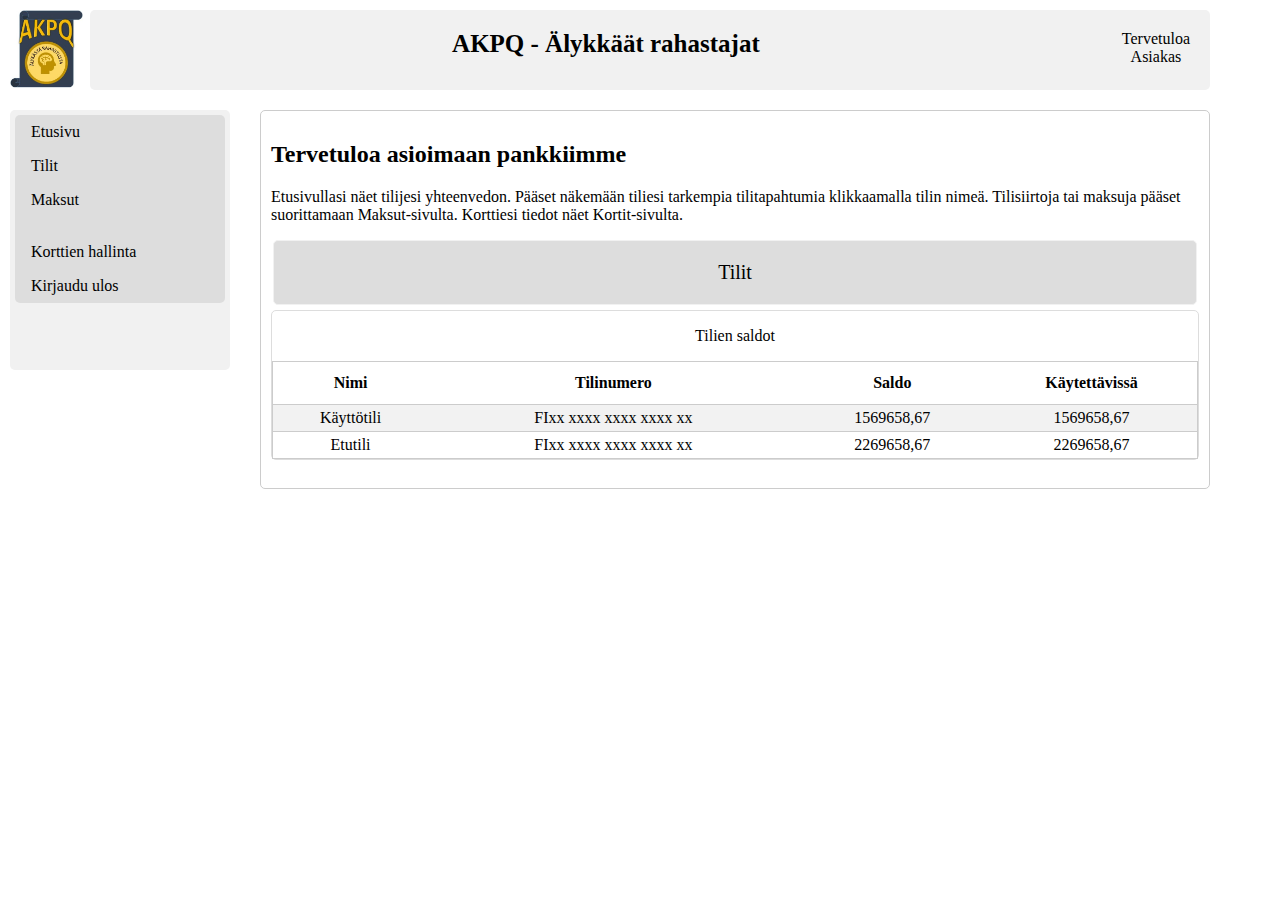
<file: asiakas_etusivu.html>
<!DOCTYPE html>
<html lang="en" dir="ltr">
  <head>
    <meta charset="utf-8">
    <link rel="stylesheet" href="css/style.css">
    <script src="functions/jsfunctions.js" charset="utf-8"></script>

    <title>A-K-P-Q</title>
  </head>
  <body>
    <div id="mainheader">
      <div class="headerlogo">
        <a href="index.html">
          <img src="images/akpq_logo1.jpg" alt="logo">
        </a>
      </div>
      <div class="header">
        <div class="keski">
          <b>AKPQ - Älykkäät rahastajat</b>
        </div>
        <div class="oikeakulma">
          Tervetuloa<br> Asiakas
        </div>
      </div>

    </div>
    <div id="menu">
      <ul>
        <li><a onclick="loadXMLDoc('asiakas_etusivu.html')">Etusivu</a></li>
        <li><a onclick="loadXMLDoc('tilit.php')">Tilit</a></li>
        <li><a onclick="loadXMLDoc('maksut.html')">Maksut</a></li><br>
        <li><a onclick="loadXMLDoc('kortit.html')">Korttien hallinta</a></li>
        <!-- <li><a onclick="loadXMLDoc('asetukset')">Asetukset</a></li> -->
        <li><a href="index.html">Kirjaudu ulos</a></li>
      </ul>
    </div>

    <div id="content">
      <div class="content_ylin">
        <h2>Tervetuloa asioimaan pankkiimme</h2>
        <p> Etusivullasi näet tilijesi yhteenvedon. Pääset näkemään tiliesi tarkempia tilitapahtumia klikkaamalla tilin nimeä.
          Tilisiirtoja tai maksuja pääset suorittamaan Maksut-sivulta. Korttiesi tiedot näet Kortit-sivulta.
        </p>
      </div>
    <div class="nayta_paneeli" onclick="nayta()">
      <p>Tilit</p>
    </div>
    <div id="piilo_ikkuna">
      <p>Tilien saldot</p>
      <table>
        <tr>
          <th>Nimi</th>
          <th>Tilinumero</th>
          <th>Saldo</th>
          <th>Käytettävissä</th>
        </tr>
        <tr>
          <td>Käyttötili</td>
          <td>FIxx xxxx xxxx xxxx xx</td>
          <td>1569658,67</td>
          <td>1569658,67</td>
        </tr>
        <tr>
          <td>Etutili</td>
          <td>FIxx xxxx xxxx xxxx xx</td>
          <td>2269658,67</td>
          <td>2269658,67</td>
        </tr>
      </table>
    </div>
    <br>
    <div id="footer">
    </div>
<!-- <script type="text/javascript">
function piilota() {
    document.getElementById("piilo_ikkuna").style.display = "block";
</script> -->
  </body>
</html>
</file>
<file: css/style.css>
body{
  max-width: 1200px;
  margin-left: 10px;
  margin-top: 10px;
  margin-right: 10px;
}
#mainheader{

  text-align: center;
  height: 80px;
}
.headerlogo img{
  height: 80px;
  float: left;
  display: inline-block;
}
.header{
  background-color: #f1f1f1;
  padding: 10px 10px 10px 10px;
  border-radius: 5px;
  text-align: center;
  height: 60px;
  margin-left: 80px;
}
.vasenkulma{
  float: left;
  display: inline-block;
}
.keski{

  text-align: center;
  font-size: 25px;
  max-width: 700px;
  padding: 10px 10px 10px 10px;
  border-radius: 5px;
  display: inline-block;
}
.oikeakulma{
  float: right;
  padding: 10px 10px 10px 10px;
  border-radius: 5px;
  display: inline-block;
}
.logo{
  display: block;
  margin-left: auto;
  margin-right: auto;
  width: 40%;
}
#menu{
  background-color: #f1f1f1;
  float: left;
  width:210px;
  height: 250px;
  margin-top: 20px;
  padding: 5px;
  border-radius: 5px;
}
#menu ul{
  list-style-type: none;
  margin: 0;
  padding: 0;
  width: 100%;
  background-color: #DDD;
  border-radius: 5px;
}

#menu li a{
  display: block;
  color: #000;
  padding: 8px 16px;
  text-decoration: none;
}
#menu li a:hover{
  background-color: #555;
  color: white;
  border-radius: 5px;
}
a {
  color: #000;
  text-decoration: none;
}
#content{
  margin-top: 20px;
  margin-left: 250px;
  max-width: 950px;
  padding: 10px 10px 10px 10px;
  border-radius: 5px;
  border: solid 1px #CCC;
}
.content_ylin{
align: center;
}
.otsikko{
  text-align: center;
  font-size: 20px;
}

.nayta_paneeli{
  text-align: center;
  background-color: #DDD;
  margin: 2px;
  border-radius: 5px;
  border: solid 1px #f1f1f1;
  font-size: 20px;
}
#piilo_ikkuna{
  background-color: white;
  margin-top: 5px;
  text-align: center;
  border-radius: 5px;
  border: solid 1px #DDD;
}
#piilo_ikkuna2{
  background-color: white;
  margin-top: 5px;
  text-align: center;
  border-radius: 5px;
  border: solid 1px #DDD;
}
#piilo_ikkuna3{
  background-color: white;
  margin-top: 5px;
  text-align: center;
  border-radius: 5px;
  border: solid 1px #DDD;
}
#piilo_ikkuna{
  display: block;
}
#piilo_ikkuna2{
  display: block;
}
#piilo_ikkuna3{
  display: none;
}
table{
  border-collapse: collapse;
  width: 100%;
  border-radius: 5px;
  border: 1px solid #ddd;
    padding: 8px;
}
th{
  padding-top: 12px;
  padding-bottom: 12px;
  text-align: center;
}
tr:nth-child(even){
  background-color:#f2f2f2;
}
tr{
  border: solid 1px #CCC;
}
tr:hover {
  background-color: #ddd;
}
td{
  /* border: solid 1px #CCC; */
  padding: 4px;

}
form {
  border: 3px solid #f1f1f1;
}
input[type=text], input[type=password] {
    width: 100%;
    /* padding: 12px 20px; */
    margin: 8px 0;
    display: inline-block;
    border: 1px solid #ccc;
    box-sizing: border-box;
    border-radius: 5px;
    padding: 1px;
}
input[type=text]:focus, input[type=password]:focus {
    background-color: #ddd;
    outline: none;
}
button {
    background-color: #555;
    color: white;
    padding: 10px 10px;

    border: none;
    cursor: pointer;
    width: 100%;
    border-radius: 5px;
}
button:hover {
    opacity: 0.8;
}
.cancelbtn {
    background-color: #AAA;
}
.cancelbtn, .signupbtn {
  margin: 10px;
  float: right;
  max-width: 40%;
}
.kirjaudubtn {
  max-width: 100%;
}
.palkki{
  width: 100%;
  margin-top: 10px;
}
.clearfix::after {
    content: "";
    clear: both;
    display: table;
}
.uusi_as{
  max-width: 400px;
  padding: 16px;
}
#footer{

}
.hyvaksy_maksu{
  max-width: 80%;
  margin: 10px;
}
#oikeakohdistus {
  width: 100%;
  text-align: right;
  height: 60px;
}
</file>
